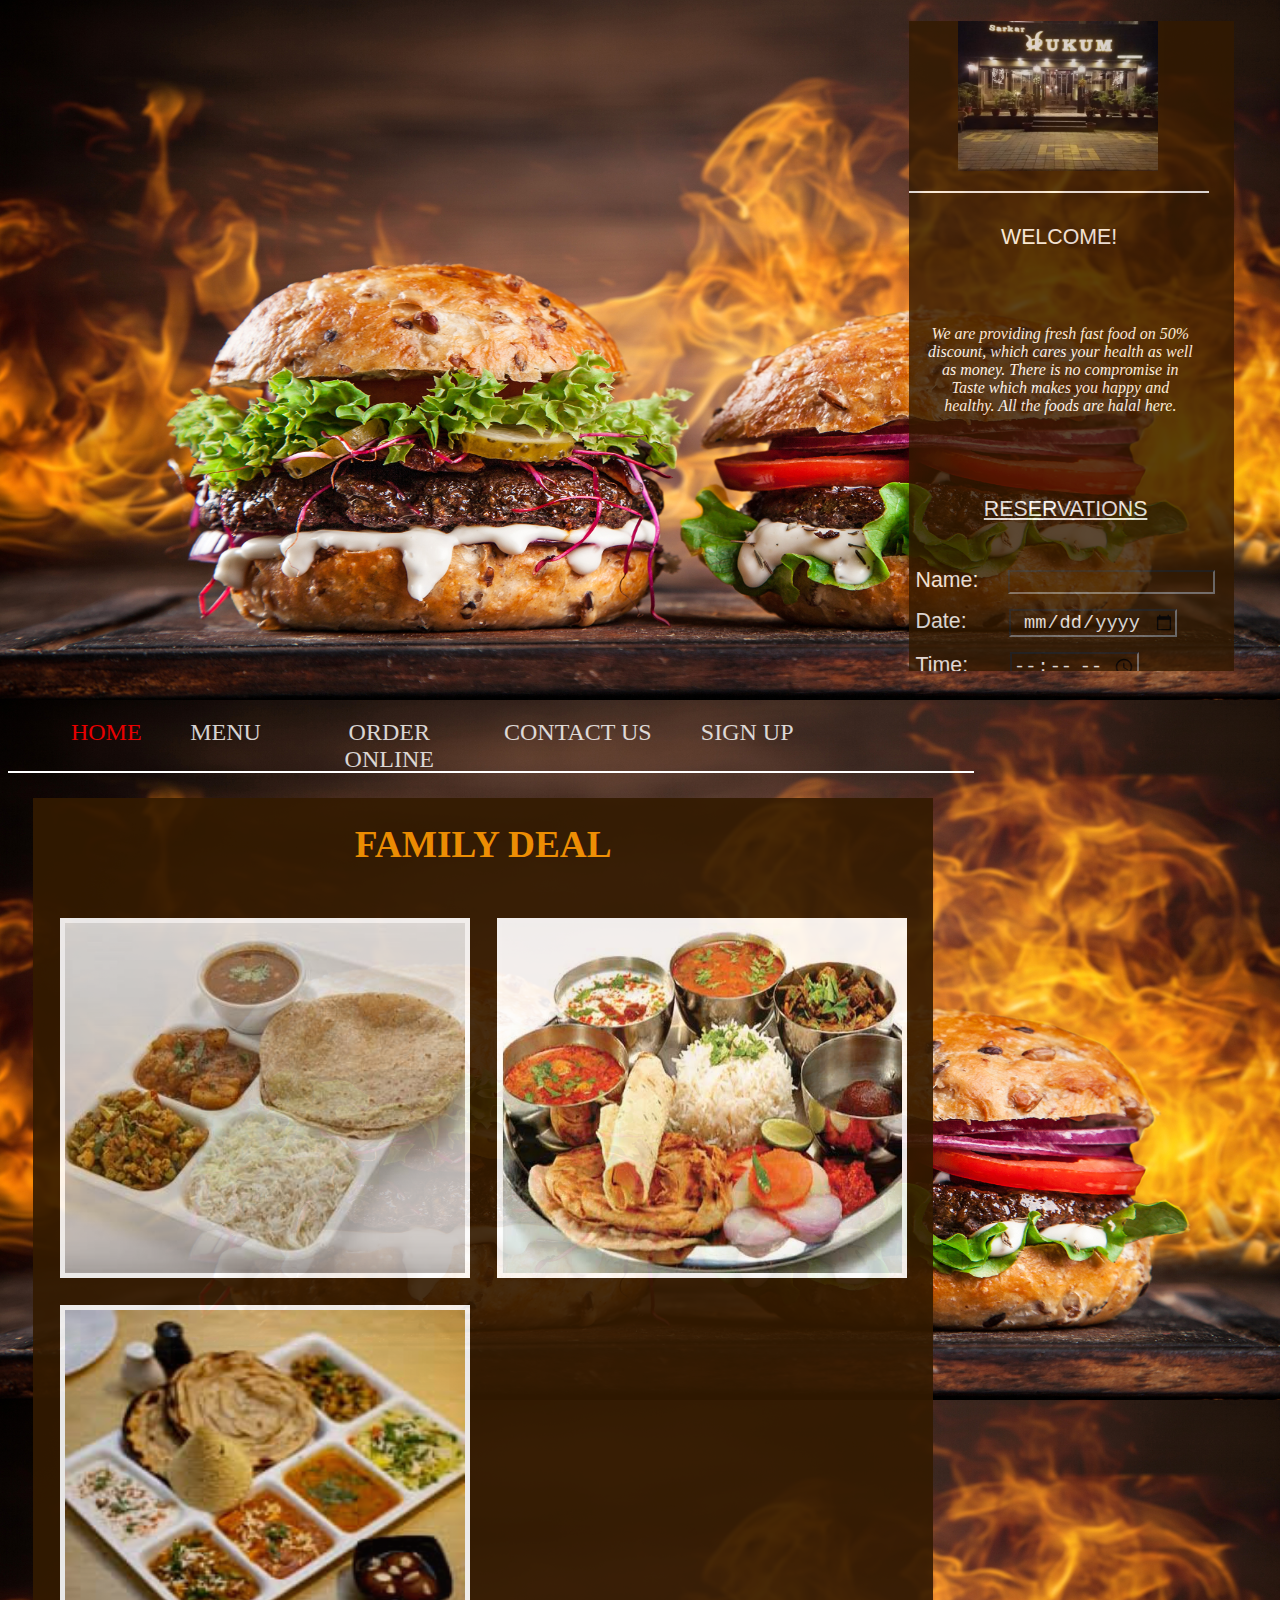
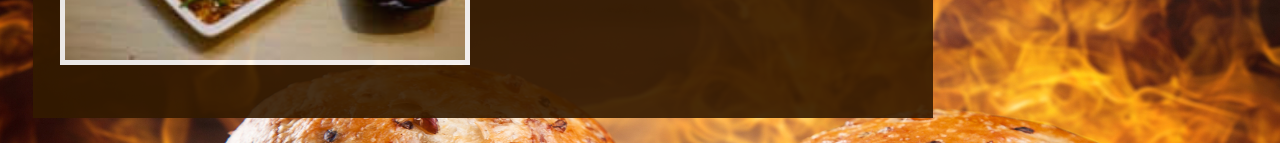
<file: Food website/index.html>
<!DOCTYPE html>
<html lang="en">
<head>
    <meta charset="UTF-8">
    <meta name="viewport" content="width=device-width, initial-scale=1.0">
    <title> SARKA HUKUM</title>
    <link rel="stylesheet" href="style.css">
    <link rel="short icon" type="image/png" href="LOGO.png">
</head>
<body>

	<!-- <div class="backgroundDiv"> -->
		<!-- <img src="Background.jpg" alt="background image"> -->
		<div id="form">
			<div><img id="logo" src="logo.jpg" alt="Logo"></div>
			<div id="welcome"><label>WELCOME!</label></div>
			<div id="about"><label>We are providing fresh fast food on 50% discount, which cares your health as well as money. There is no compromise in Taste which makes you happy and healthy. All the foods are halal here.</label></div>
			<div id="reserve">
				<label><u><p style="text-align: center;">RESERVATIONS</p></u><br></label>
				Name: <input id="name" type="text" name="name">
				Date: <input type="date" name="Date">
				Time: <input type="Time" name="Time"><br>
				Event: <select name="Event">
					<option value="Aqiqa">Aqiqa</option>
					<option value="Birthday" selected="selected">Birthday</option>
					<option value="Reception">Reception</option>
					<option value="Wedding">Wedding</option>
					<option value="Other">Other</option>
				</select></br>
				Members:<input id="members" type="text" name="Members">
				Advance:<select id="Advance" name="Advance">
					<option>10$</option>
					<option>100$</option>
					<option>1000$</option>
					<option>10000$</option>
					<option>100000$</option>
				</select>
				</br>
				<div class="submit">
					<button id="s_btn" type="button">SUBMIT</button>
				</div>
			</div>
		</div>

		<div id="bar">
			<div id="home" style="color: red; font-family: calibri; font-size: 18pt; text-align: center;"><label>HOME</label></div>
			<div id="menu"><a href="menu.html"><label>MENU</label></a></div>
			<div id="order"><a href="order_online.html"><label>ORDER ONLINE</label></a></div>
			<div id="contact"><a href="contact_us.html"><label>CONTACT US</label></a></div>
			<div id="sign"><a href="sign_up.html"><label>SIGN UP</label></a></div>
            
		</div>

		<div id="deals">
			<h1 style="color: #ff9800; font-family: calibri; text-align: center; font-size: 28pt; text-transform: uppercase;">Family deal</h1>
			<div id="f_deal">
				<img id="f_pic" src="exclusive.jpeg">
				<div id="over">
					<p id="of">Exclusive Thali 130$<br>Seasonal veg<br>Dal fyr<br>Plai rice<br>Tandoori roti-4<br>Salad,Papad, Pickle</p>
				</div>
			</div>

			<div id="s_deal">
				<img id="s_pic" src="delux.jpeg">
				<div id="over2">
					<p id="of">Delux Thali 190$<br>Paneer sabji<br>Seasonal veg<br>Dal fry<br>Jeera rice<br>Tandoori roti-4<br>Salad,papad<br>Pickle,Raita,Sweet</p>
				</div>
			</div>

			<div id="h_deal">
				<img id="h_pic" src="hukum special.jpeg">
				<div id="over3">
					<p id="of">Hukum's Special Thali<br>Paneer sabji<br>seasonal Veg<br>Dal fry,Jeerarice<br>Roti-Laccha paratha-1<br>Butter nan-1<br>Pyaz-miech ki roti-1<br>Tandoori roti butter-1, Papad<br>Salad,Picle,Raita,Sweet<br</p>

		</div>
	<!-- </div> -->

    
</body>
</html>
</file>
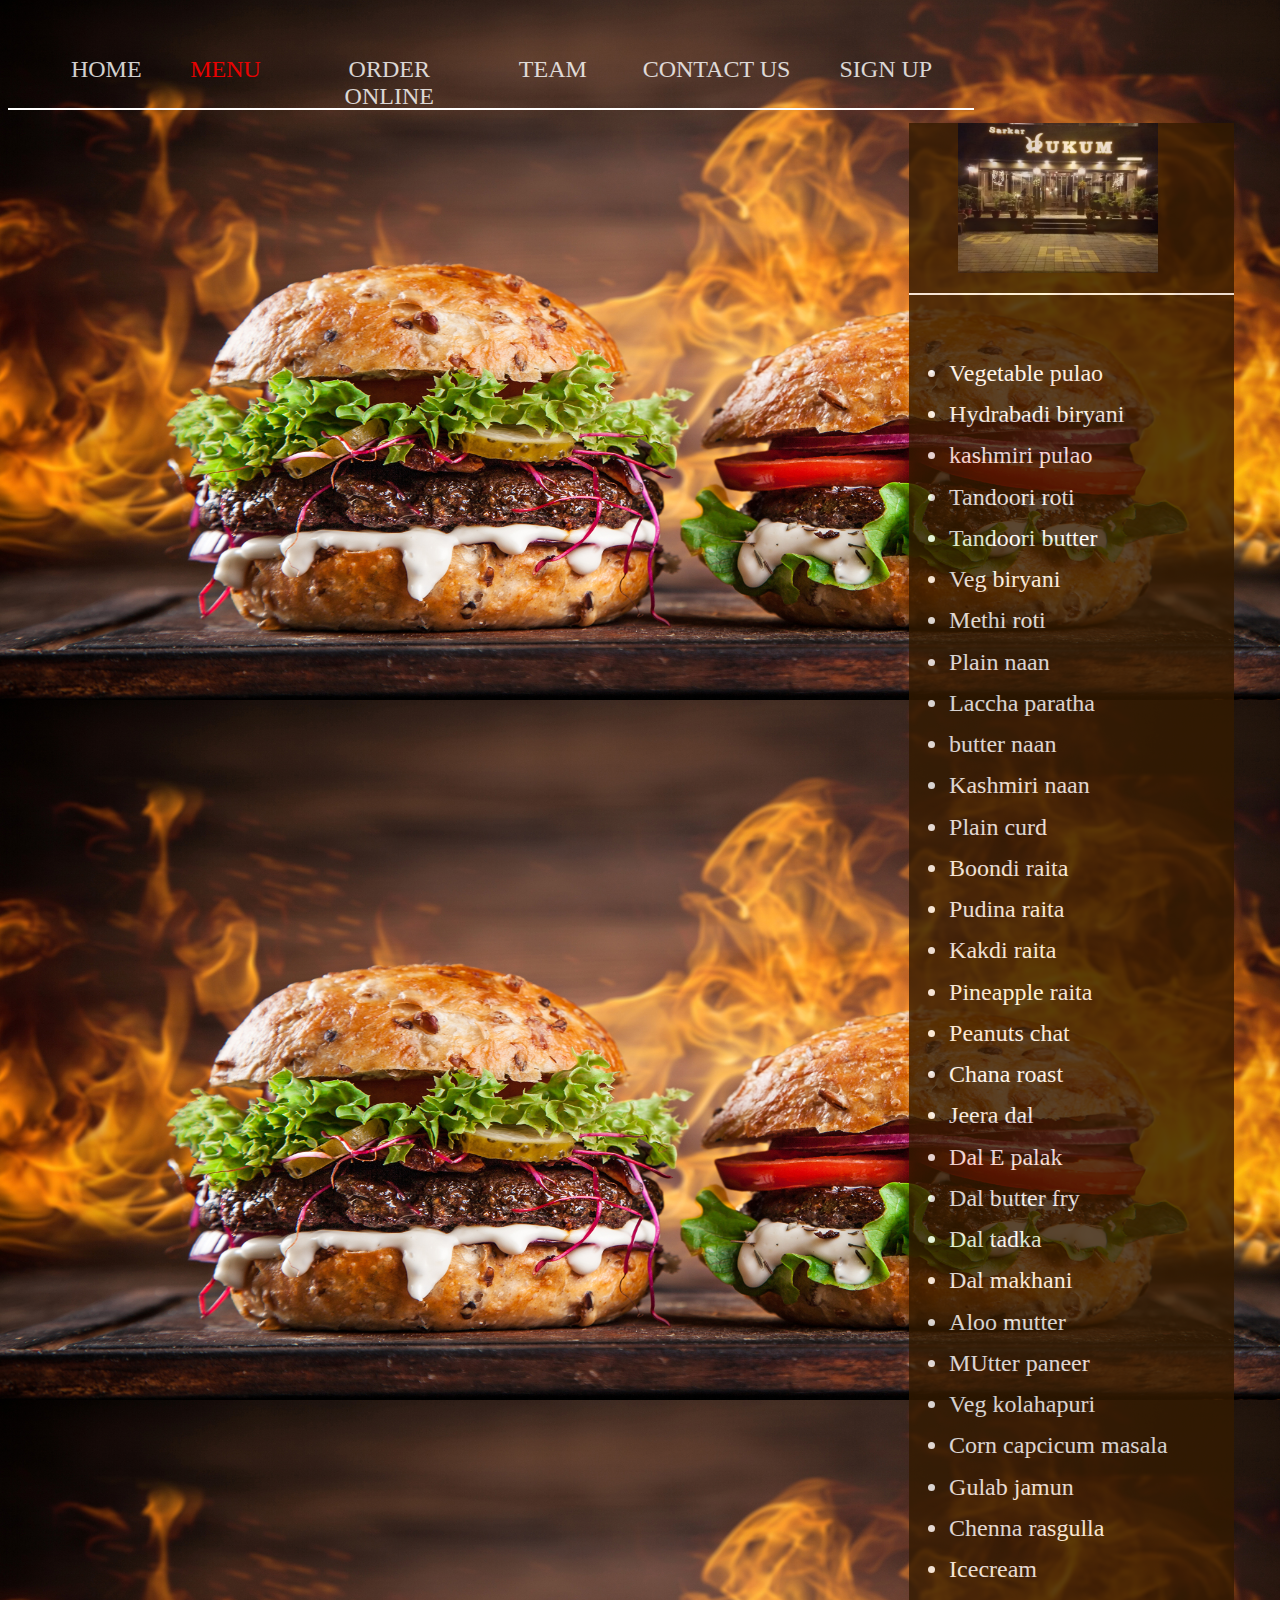
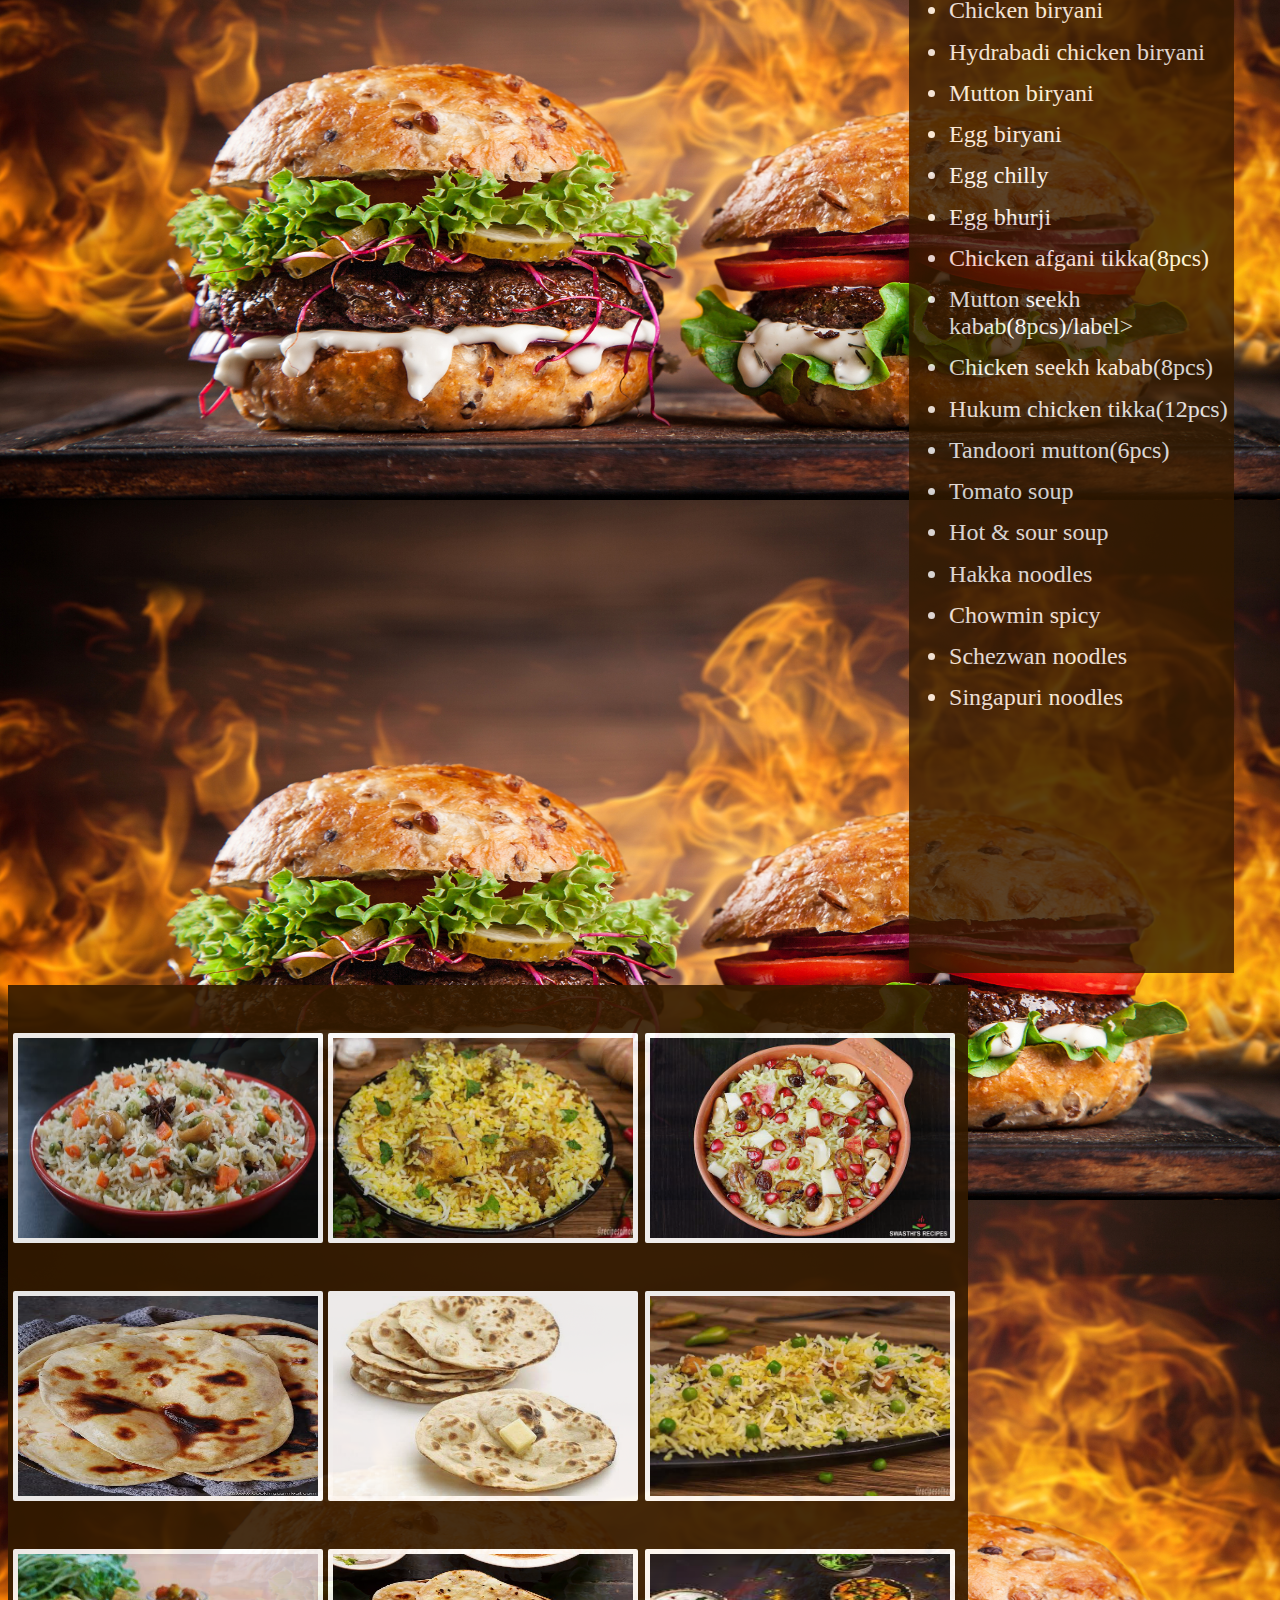
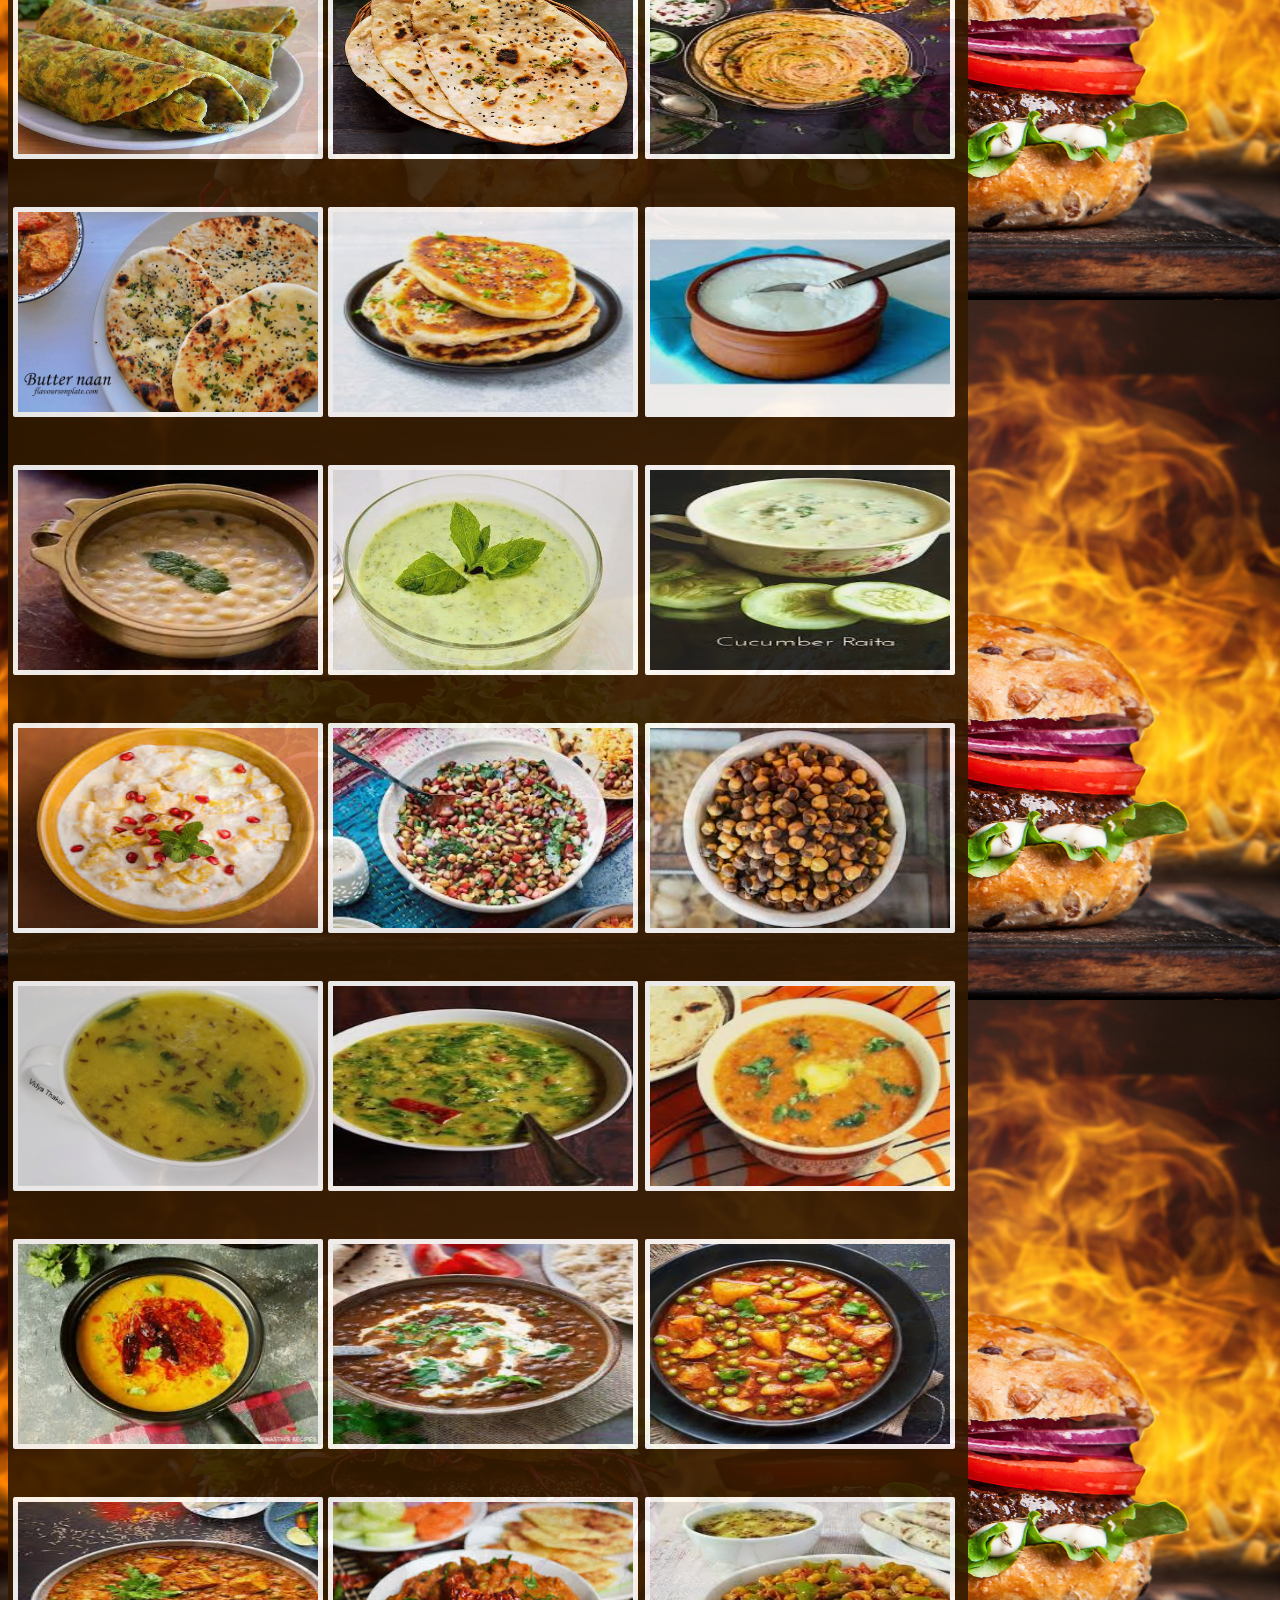
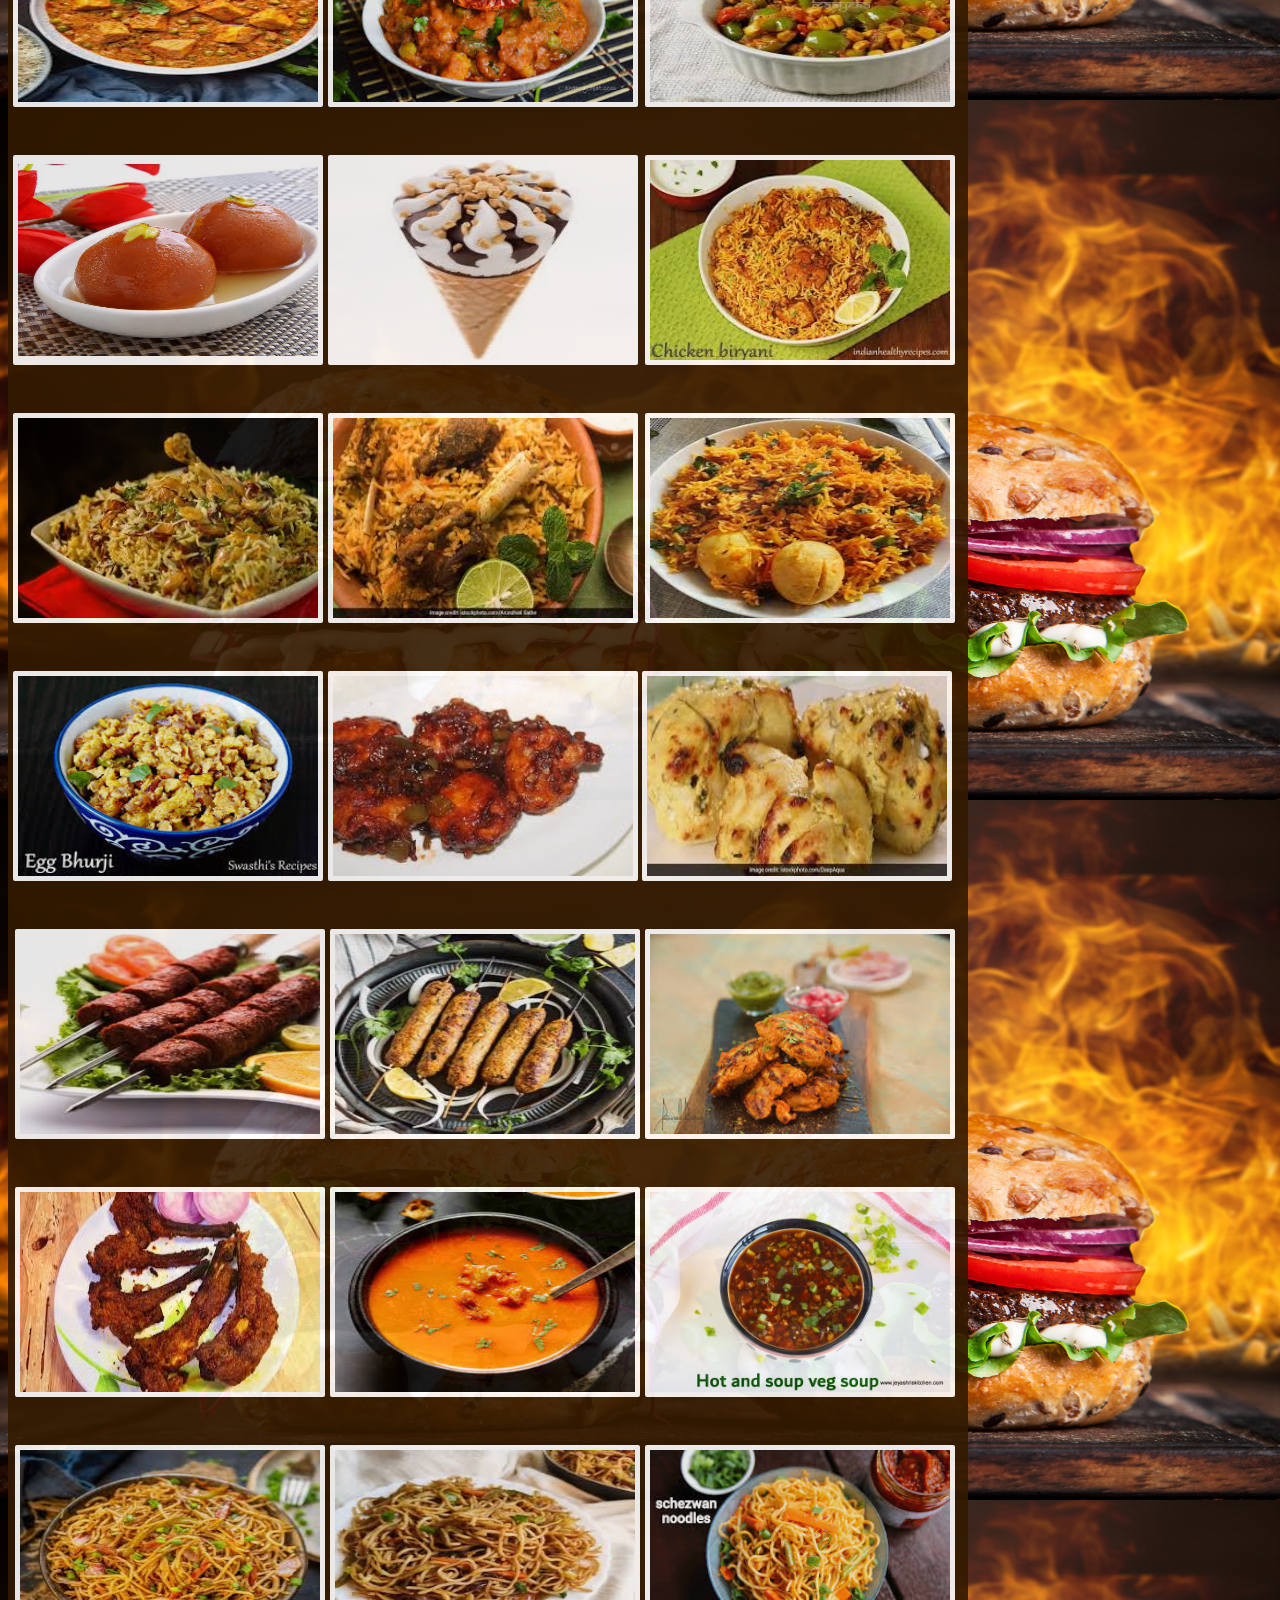
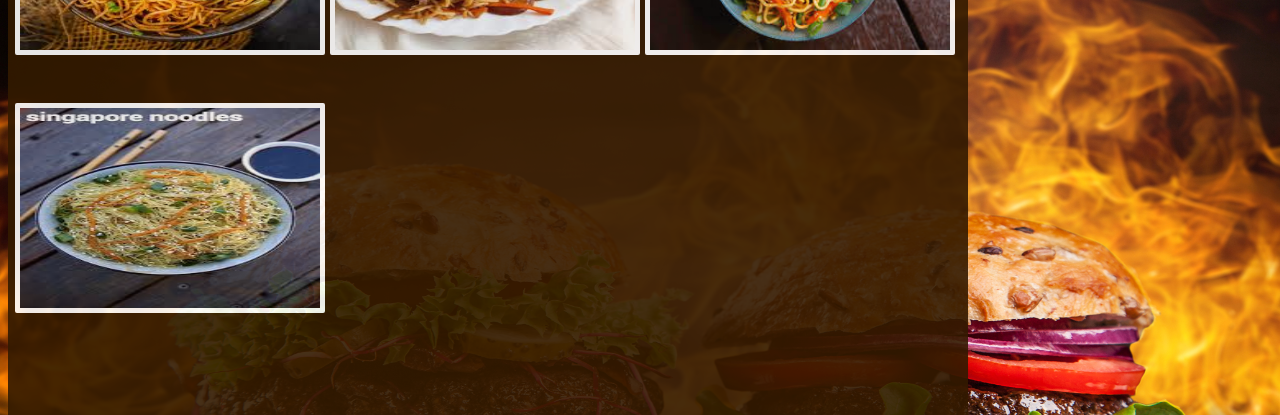
<file: Food website/menu.html>
<!DOCTYPE html>
<html lang="en">
<head>
    <meta charset="UTF-8">
    <meta name="viewport" content="width=device-width, initial-scale=1.0">
    <title>SARKAR HUKUM </title>
    <link rel="stylesheet" href="style.css">
    <link rel="short icon" type="image/png" href="LOGO.png">
</head>
<body>

    <div id="bar">
		<div id="home"><a href="index.html"><label>HOME</label></a></div>
		<div id="menu" style="color: red; font-family: calibri; font-size: 18pt; text-align: center;"><label>MENU</label></div>
		<div id="order"><a href="order_online.html"><label>ORDER ONLINE</label></a></div>
		<div id="team"><a href="team.html"><label>TEAM</label></a></div>
		<div id="contact"><a href="contact_us.html"><label>CONTACT US</label></a></div>
		<div id="sign"><a href="sign_up.html"><label>SIGN UP</label></a></div>
	</div>

	<div id="menu_list">
		<img id="logo" src="logo.jpg">
	
		<div id="list">
			<ul>
				<li><label>Vegetable pulao</label></li>
				<li><label>Hydrabadi biryani</label></li> 
				<li><label>kashmiri pulao</label></li>
				<li><label>Tandoori roti</label></li>
				<li><label>Tandoori butter</label></li>
				<li><label>Veg biryani</label></li>
				<li><label>Methi roti</label></li>
				<li><label>Plain naan</label></li>
				<li><label>Laccha paratha</label></li>
				<li><label>butter naan</label></li>
				<li><label>Kashmiri naan</label></li>
				<li><label>Plain curd</label></li>
				<li><label>Boondi raita</label></li>
				<li><label>Pudina raita</label></li>
				<li><label>Kakdi raita</label></li>
				<li><label>Pineapple raita</label></li>
				<li><label>Peanuts chat</label></li>
				<li><label>Chana roast</label></li>
				<li><label>Jeera dal</label></li>
				<li><label>Dal E palak</label></li>
				<li><label>Dal butter fry</label></li>
				<li><label>Dal tadka</label></li>
				<li><label>Dal makhani</label></li>
				<li><label>Aloo mutter</label></li>
				<li><label>MUtter paneer</label></li>
				<li><label>Veg kolahapuri</label></li>
				<li><label>Corn capcicum masala</label></li>
				<li><label>Gulab jamun</label></li>
				<li><label>Chenna rasgulla</label></li>
				<li><label>Icecream</label></li>
				<li><label>Chicken biryani</label></li>
				<li><label>Hydrabadi chicken biryani</label></li>
				<li><label>Mutton biryani</label></li>
				<li><label>Egg biryani</label></li>
				<li><label>Egg chilly</label></li>
				<li><label>Egg bhurji</label></li>
				<li><label>Chicken afgani tikka(8pcs)</label></li>
				<li><label>Mutton seekh kabab(8pcs)/label></li>
				<li><label>Chicken seekh kabab(8pcs)</label></li>
				<li><label>Hukum chicken tikka(12pcs)</label></li>
				<li><label>Tandoori mutton(6pcs)</label></li>
				<li><label>Tomato soup</label></li>
			    <li><label>Hot & sour soup</label></li>
				<li><label>Hakka noodles</label></li>
				<li><label>Chowmin spicy</label></li>
				<li><label>Schezwan noodles</label></li>
				<li><label>Singapuri noodles</label></li>
			</ul>	
		</div>
	</div>
	
	<div id="menu_img">

		

		<div class="chicken" style="margin-left: 0.5%;">
			<img src="veg pulao.jpeg" alt="veg pulao" title="veg pulao">
			<div class="chicken-s">
				<h2>Veg pulao<br><center>Price:2$</center></h2>
			</div>
		</div>

		<div class="fish" style="margin-left: 0.5%;">
			<img src="hydrabadi biryani.jpeg" alt="Hydrabadi biryani" title="Hydrabadi biryani">
			<div class="fish-s">
				<h2>Hydrabadi biryani<br><center>Price:1.75$</center></h2>
			</div>
		</div>

		<div class="czb" style="margin-left: 0.75%;">
			<img src="kashmiri pulao.jpeg" alt="Kashmiri pulao" title="Kashmiri pulao">
			<div class="czb-s">
				<h2>Kshmiri pulao<br><center>Price:2.5$</center></h2>
			</div>
		</div>

		<div class="fzb" style="margin-left: 0.5%;">
			<img src="tandoori.jpeg" alt="Tandoori roti" title="Tandoori roti">
			<div class="fzb-s">
				<h2>Tandoori roti<br><center>roti</center><br><center>Price:2$</center></h2>
			</div>
		</div>

		<div class="broast" style="margin-left: 0.5%;">
			<img src="tandoori butter.jpeg" alt="Tandoori butter" title="Tandoori butter">
			<div class="broast-s">
				<h2>Tandoori butter<br><center>Price:2.5$</center></h2>
			</div>
		</div>

		<div class="beef" style="margin-left: 0.75%;">
			<img src="veg biryani.jpeg" alt="Veg biryani" title="Veg biryani">
			<div class="beef-s">
				<h2>Veg biryani<br><center>Price:189$</center></h2>
			</div>
		</div>

		<div class="chicken" style="margin-left: 0.5%;">
			<img src="methi roti.jpeg" alt="Methi roti" title="Meti roti">
			<div class="chicken-s">
				<h2>Methi roti<br><center>Price:2$</center></h2>
			</div>
		</div>

		<div class="fish" style="margin-left: 0.5%;">
			<img src="plain naan.jpeg" alt="Plain naan" title="Plain naan">
			<div class="fish-s">
				<h2>Plain naan<br><center>Price:1.75$</center></h2>
			</div>
		</div>

		<div class="czb" style="margin-left: 0.75%;">
			<img src="laccha.jpeg" alt="Laccha paratha" title="Laccha paratha">
			<div class="czb-s">
				<h2>Laccha paratha<br><center>Price:2.5$</center></h2>
			</div>
		</div>

		<div class="fzb" style="margin-left: 0.5%;">
			<img src="butter naan.jpeg" alt="Butter naan" title="Butter naan">
			<div class="fzb-s">
				<h2>Butter naan<br><center>Price:2$</center></h2>
			</div>
		</div>

		<div class="broast" style="margin-left: 0.5%;">
			<img src="kashmiri naan.jpeg" alt="Kashmiri naan" title="Kashmiri naan">
			<div class="broast-s">
				<h2>Kashmiri naan<br><center>Price:2.5$</center></h2>
			</div>
		</div>

		<div class="beef" style="margin-left: 0.75%;">
			<img src="curd.jpeg" alt="Plain curd" title="Plain curd">
			<div class="beef-s">
				<h2>Plain curd<br><center>Price:1.5$</center></h2>
			</div>
		</div>

		<div class="chicken" style="margin-left: 0.5%;">
			<img src="boondi.jpeg" alt="Boondi raita" title="Boondi raita">
			<div class="chicken-s">
				<h2>Boondi raita<br><center>Price:2$</center></h2>
			</div>
		</div>

		<div class="fish" style="margin-left: 0.5%;">
			<img src="pudina.jpeg" alt="Pudina raita" title="Pudina raita">
			<div class="fish-s">
				<h2>Pudinsa raita<br><center>Price:1.75$</center></h2>
			</div>
		</div>

		<div class="czb" style="margin-left: 0.75%;">
			<img src="kakdi.jpeg" alt="Kakdi raita" title="Kakdi raita">
			<div class="czb-s">
				<h2>Kakdi raita<br><center>Price:2.5$</center></h2>
			</div>
		</div>

		<div class="fzb" style="margin-left: 0.5%;">
			<img src="pineapple.jpeg" alt="Pineapple raita" title="Pineapple raita">
			<div class="fzb-s">
				<h2>Pineapple raita<br><center>Price:2$</center></h2>
			</div>
		</div>

		<div class="broast" style="margin-left: 0.5%;">
			<img src="peanuts.jpeg" alt="Peanut chat" title="peanut chat">
			<div class="broast-s">
				<h2>Peanut chat<br><center>Price:2.5$</center></h2>
			</div>
		</div>

		<div class="beef" style="margin-left: 0.75%;">
			<img src="chana roast.jpeg" alt="Chana roast" title="Chana roast">
			<div class="beef-s">
				<h2>Chana roast<br><center>Price:1.5$</center></h2>
			</div>
		</div>

		<div class="chicken" style="margin-left: 0.5%;">
			<img src="jeera dal.jpeg" alt="Jeera dal" title="Jeera dal">
			<div class="chicken-s">
				<h2>Jeera dal<br><center>Price:2$</center></h2>
			</div>
		</div>

		<div class="fish" style="margin-left: 0.5%;">
			<img src="dal e palak.jpeg" alt="Dal Epalak" title="Dal E palak">
			<div class="fish-s">
				<h2>Dal E palak<br><center>Price:1.75$</center></h2>
			</div>
		</div>

		<div class="czb" style="margin-left: 0.75%;">
			<img src="dal butter fry.jpeg" alt="Dal butter fry" title="Dal butter fry">
			<div class="czb-s">
				<h2>Dal butter<br><center>fry</center><br><center>Price:2.5$</center></h2>
			</div>
		</div>

		<div class="fzb" style="margin-left: 0.5%;">
			<img src="dal tadka.jpeg" alt="Dal tadka" title="Dal tadka">
			<div class="fzb-s">
				<h2>Dal tadka<br><center>Price:2$</center></h2>
			</div>
		</div>

		<div class="broast" style="margin-left: 0.5%;">
			<img src="dal makhani.jpeg" alt="Dal makhani" title="Dal makhani">
			<div class="broast-s">
				<h2>Dal makhani<br><center>Price:2.5$</center></h2>
			</div>
		</div>

		<div class="beef" style="margin-left: 0.75%;">
			<img src="aloo mutter.jpeg" alt="Aloo mutter" title="Aloo mutter">
			<div class="beef-s">
				<h2>Aloo mutter<br><center>Price:179$</center></h2>
			</div>
		</div>

		<div class="chicken" style="margin-left: 0.5%;">
			<img src="mutter paneer.jpeg" alt="Mutter paneer" title="Mutter paneer">
			<div class="chicken-s">
				<h2>Aloo mutter<br><center>Price:209$</center></h2>
			</div>
		</div>

		<div class="fish" style="margin-left: 0.5%;">
			<img src="veg kolhapuri.jpeg" alt="Veg kolhapuri" title="Veg kolhapuri"> 
			<div class="fish-s">
				<h2>Veg kolhapuri<br><center>Price:209$</center></h2>
			</div>
		</div>

		<div class="czb" style="margin-left: 0.75%;">
			<img src="capcicum corn.jpeg" alt="Corn capcicum masala" title="Corn capcicum masala">
			<div class="czb-s">
				<h2>Corn capcicum<br><center>masala</center><br><center>Price:2.5$</center></h2>
			</div>
		</div>

		<div class="fzb" style="margin-left: 0.5%;">
			<img src="gulab jamun.jpeg" alt="Gulab jamun" title="Gulab jamun">
			<div class="fzb-s">
				<h2>Gulab jamun<br><center>Price:2$</center></h2>
			</div>
		</div>

		<div class="broast" style="margin-left: 0.5%;">
			<img src="icecream.jpeg" alt="Icecream" title="Icecream">
			<div class="broast-s">
				<h2>Gulab jamun<br><center>Price:2.5$</center></h2>
			</div>
		</div>

		<div class="beef" style="margin-left: 0.75%;">
			<img src="chicken biryani.jpeg" alt="Chicken biryani" title="Chicken biryani">
			<div class="beef-s">
				<h2>Chicken biryani<br><center>Price:1.5$</center></h2>
			</div>
		</div>

		<div class="chicken" style="margin-left: 0.5%;">
			<img src="hydrabadi chicken biryani.jpeg" alt="Hydrabadi chicken biryani" title="Hydrabadi chicken biryani">
			<div class="chicken-s">
				<h2>Hydrabadi chicken biryani<br><center>Price:2$</center></h2>
			</div>
		</div>

		<div class="fish" style="margin-left: 0.5%;">
			<img src="mutton biryani.jpeg" alt="Mutton biryani" title="Mutton biryani">
			<div class="fish-s">
				<h2>Mutton biryani<br><center>Price:1.75$</center></h2>
			</div>
		</div>

		<div class="czb" style="margin-left: 0.75%;">
			<img src="egg biryani.jpeg" alt="Egg biryani" title="Egg biryani">
			<div class="czb-s">
				<h2>Egg biryani<br><center>Price:2.5$</center></h2>
			</div>
		</div>

		<div class="broast" style="margin-left: 0.5%;">
			<img src="egg bhurji.jpeg" alt="Egg bhurji" title="Egg bhurji">
			<div class="broast-s">
				<h2>Egg bhurji<br><center>Price:2.5$</center></h2>
			</div>
		</div>

		<div class="chicken" style="margin-left: 0.5%;">
			<img src="egg chilly.jpeg" alt="Egg chilly" title="Egg chilly">
			<div class="chicken-s">
				<h2>Egg chilly<br><center>Price:2$</center></h2>
			</div>
		</div>

		<div class="fish" style="margin-left: 0.5%;">
			<img src="chicken afgani tikka.jpeg" alt="Chicken afgani tikka" title="Chicken afgani tikka">
			<div class="fish-s">
				<h2>Chicken afgani tikka<br><center>Price:1.75$</center></h2>
			</div>
		</div>

		<div class="czb" style="margin-left: 0.75%;">
			<img src="mutton seekh kabab.jpeg" alt="Mutton seekh kabab" title="Mutton seekh kabab">
			<div class="czb-s">
				<h2>Mutton seekh<br><center>kabab</center><br><center>Price:2.5$</center></h2>
			</div>
		</div>

		<div class="fzb" style="margin-left: 0.5%;">
			<img src="chicken seekh kabab.jpeg" alt="Chicken seekh kabab" title="Chicken seekh kabab">
			<div class="fzb-s">
				<h2>Chicken seekh<br><center>kabab</center><br><center>Price:2$</center></h2>
			</div>
		</div>

		<div class="broast" style="margin-left: 0.5%;">
			<img src="hukum chicken tikka.jpeg" alt="Hukum chicken tikka" title="Hukum chicken tikka">
			<div class="broast-s">
				<h2>Hukum chicken<br><center>tikka</center><br><center>Price:2.5$</center></h2>
			</div>
		</div>

		<div class="beef" style="margin-left: 0.75%;">
			<img src="tandoori mutton.jpeg" alt="Tandoori mutton" title="Tandoori mutton">
			<div class="beef-s">
				<h2>Tandoori mutton<br><center>Price:1.5$</center></h2>
			</div>
		</div>

		<div class="chicken" style="margin-left: 0.5%;">
			<img src="tomato soup.jpeg" alt="Tomato soup" title="Tomato soup">
			<div class="chicken-s">
				<h2>Tomato soup<br><center>Price:2$</center></h2>
			</div>
		</div>

		<div class="fish" style="margin-left: 0.5%;">
			<img src="hot sour soup.jpeg" alt="Hot & sour soup" title="Hot & sour soup">
			<div class="fish-s">
				<h2>Hot & sour soup<br><center>Price:1.75$</center></h2>
			</div>
		</div>

		<div class="czb" style="margin-left: 0.75%;">
			<img src="hakka noodles.jpeg" alt="Hakka noodles" title="Hakka noodles">
			<div class="czb-s">
				<h2>Hakka noodles<br><center>Price:2.5$</center></h2>
			</div>
		</div>

		<div class="fzb" style="margin-left: 0.5%;">
			<img src="chowmin spicy.jpeg" alt="Chowmin spicy" title="Chowmin spicy">
			<div class="fzb-s">
				<h2>Cowmin spicy<br><center>Price:2$</center></h2>
			</div>
		</div>

		<div class="broast" style="margin-left: 0.5%;">
			<img src="schezwan noodles.jpeg" alt="Schezwan" title="Schezwan noodles">
			<div class="broast-s">
				<h2>Schezwan noodles<br><center>Price:2.5$</center></h2>
			</div>
		</div>

		<div class="beef" style="margin-left: 0.75%;">
			<img src="singapuri noodles.jpeg" alt="Singapuri" title="Singapuri noodles">
			<div class="beef-s">
				<h2>singapuri noodles<br><center>Price:1.5$</center></h2>
			</div>
		</div>


	</div>

    
</body>
</html>
</file>
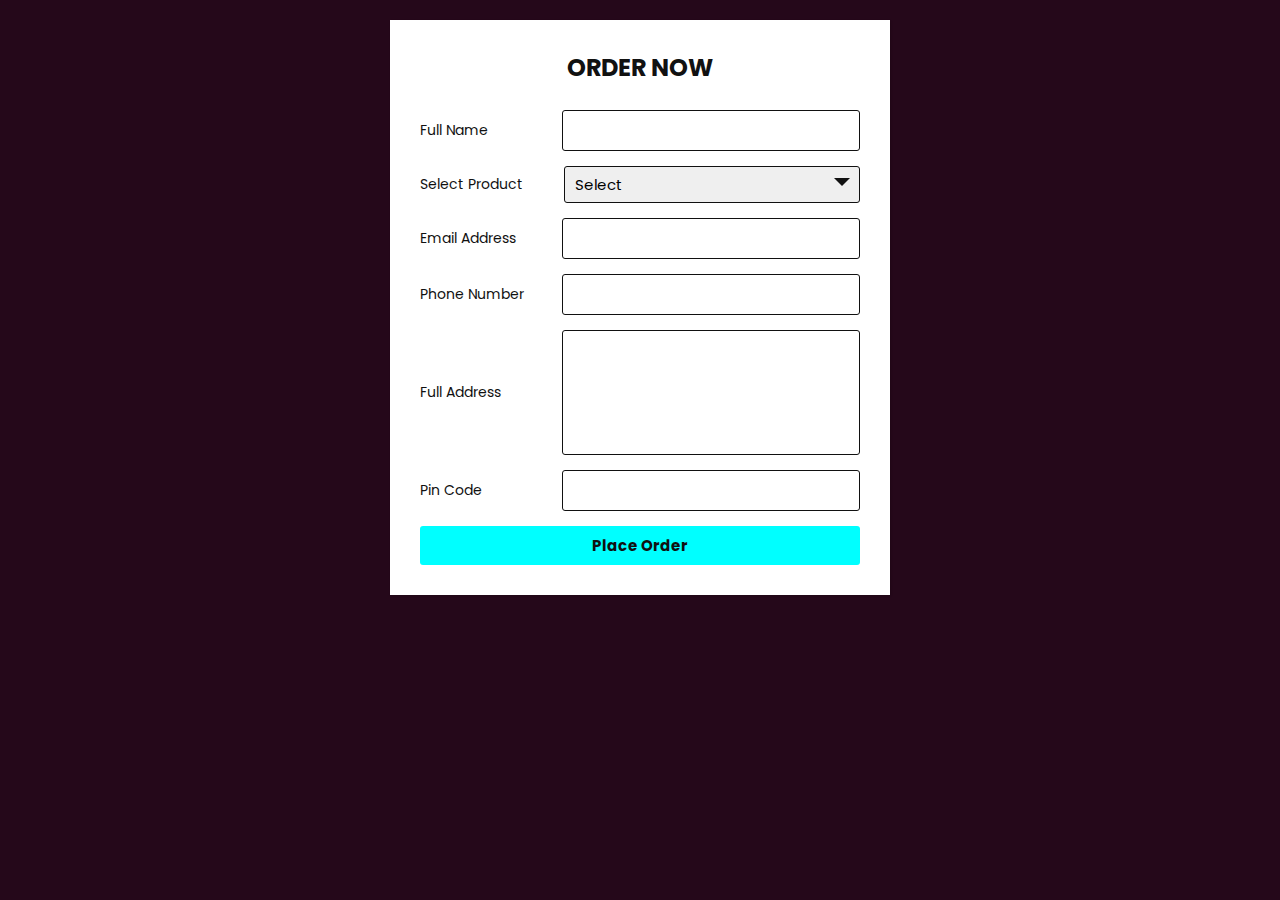
<file: Food website/order_online.html>
<!DOCTYPE html>

<html lang="en">

<head>
  <title>HUKUM SARKA</title>
  <link rel="icon" href="cow_PNG50589.png" type="image/X-icon">
  <link rel="stylesheet" href="order.css">
</head>

<body>

  <div class="wrapper">
    <div class="title">
      Order now
    </div>
    <form action="order.php" method="POST">
      <div class="form">
        <div class="inputfield">
          <label>Full Name</label>
          <input type="text" class="input" name="fname" id="fname" pattern="[a-zA-Z]+\s+[a-zA-Z]+\s+[a-zA-Z]+" required
            title="Hello">
        </div>
        <div class="inputfield">
          <label>Select Product</label>
          <div class="custom_select">
            <select name="selectp" id="selectp" required>
              <option value="">Select</option>
              <option value="veg biryani">veg biryani</option>
              <option value="Hyderabadi biryani">Hyderabadi biryani</option>
              <option value="Vegetable pulao">Vegetable pulao</option>
              <option value="kashmiri pulao">kashmiri pulao</option>
              <option value="Tandoori roti">Tandoori roti</option>
              <option value="Tandoori butter">Tandoori butter</option>
              <option value="Methi roti">Methi roti</option>
              <option value="Plain naan">Plain naan</option>
              <option value="Laccha paratha">Laccha paratha</option>
              <option value="Butter naan">Butter naan</option>
              <option value="Kashmiri naan">Kashmiri naan</option>
              <option value="Plain curd">Plain curd</option>
              <option value="Boondi raita">Boondi raita</option>
              <option value="Pudina raita">Pudina raita</option>
              <option value="Kakdi raita">Kakdi raita</option>
              <option value="Pineapple raita">Pineapple raita</option>
              <option value="Peanut chat">Peanut chat</option>
              <option value="Chana roast">Chana roast</option>
              <option value="Jeera dal">Jeera dal</option>
              <option value="Dal E' palak">Dal E' palak</option>
              <option value="Dal butter fry">Dal butter fry</option>
              <option value="Dal tadka">Dal tadka</option>
              <option value="Dal makhani">Dal makhani</option>
              <option value="Aloo mutter">Aloo mutter</option>
              <option value="Mutter paneer">Mutter paneer</option>
              <option value="Veg kolhapuri">Veg kolhapuri</option>
              <option value="Corn capcicum masala">Corn capcicum masala</option>
              <option value=""></option>
              <option value=""></option>
              
            </select>
          </div>
        </div>

        

        <div class="inputfield">
          <label>Email Address</label>
          <input type="email" class="input" name="email" id="email"
            pattern="[a-zA-Z0-9._%+-]+@[a-z0-9.-]+\.[a-zA-Z]{2,4}" required
            oninvalid="this.setCustomValidity('Please Enter valid email')">
        </div>
        <div class="inputfield">
          <label>Phone Number</label>
          <input type="text" class="input" name="phno" id="phno" pattern="[6-9]{1}[0-9]{9}" required>
        </div>
        <div class="inputfield">
          <label>Full Address</label>
          <textarea class="textarea" name="address" id="address" pattern="[a-zA-Z0-9]+(\s([a-zA-Z0-9]+\s)+)[a-zA-Z0-9]+"
            required></textarea>
        </div>
        <div class="inputfield">
          <label>Pin Code</label>
          <input type="text" class="input" name="pin" id="pin" pattern="[0-9]{6}" required>
        </div>

        <button type="submit" name="submit"><b>Place Order</b></button>

      </div>
    </form>
  </div>
  
</body>

</html>
</file>
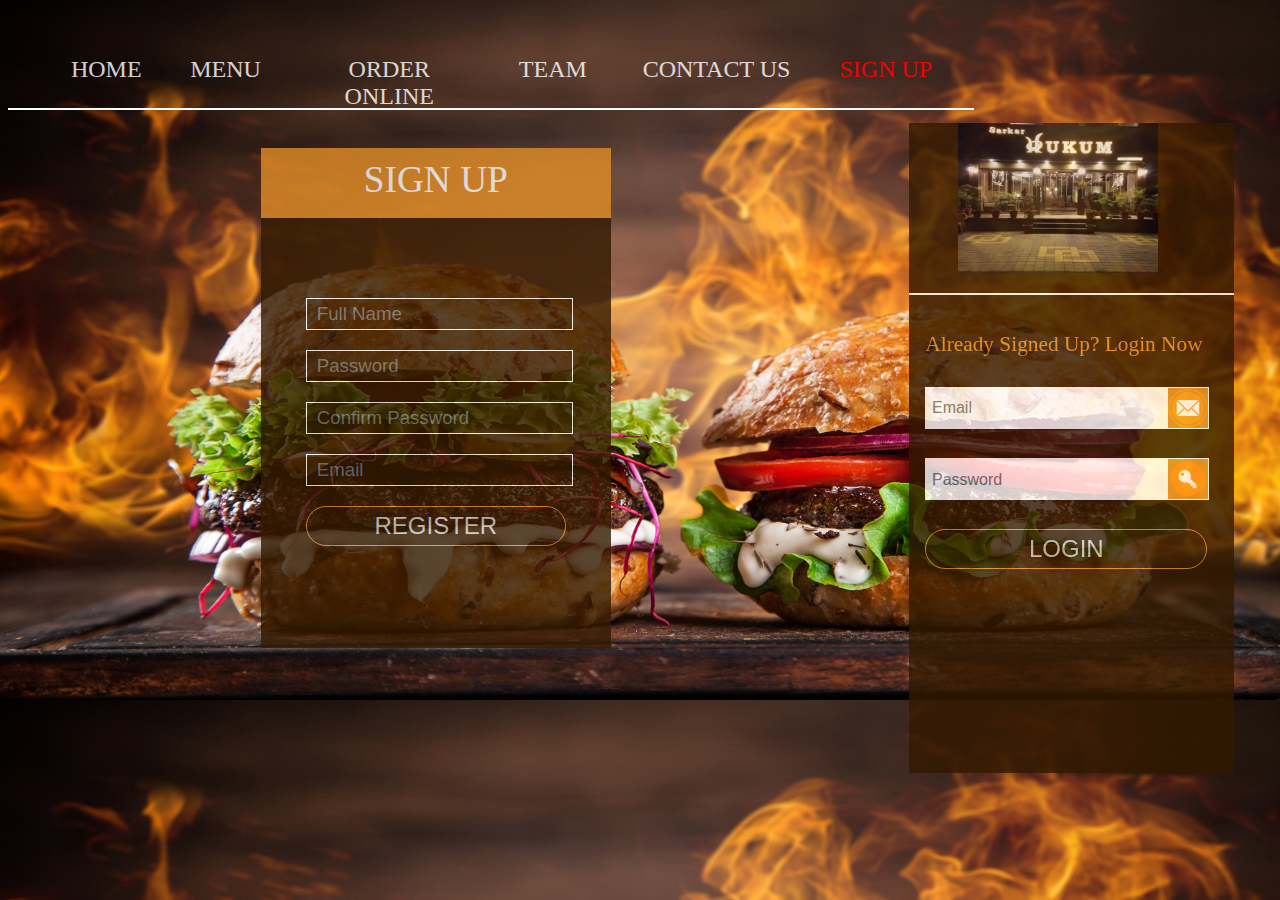
<file: Food website/sign_up.html>
<!DOCTYPE html>
<html lang="en">
<head>
    <meta charset="UTF-8">
    <meta name="viewport" content="width=device-width, initial-scale=1.0">
    <title>HUKUM SARKAR</title>
    <link rel="stylesheet" href="style.css">
    <link rel="short icon" type="image/png" href="LOGO.png">
</head>
<body>

    <div id="bar">
		<div id="home"><a href="index.html"><label>HOME</label></a></div>
		<div id="menu"><a href="menu.html"><label>MENU</label></a></div>
		<div id="order"><a href="order_online.html"><label>ORDER ONLINE</label></a></div>
		<div id="team"><a href="team.html"><label>TEAM</label></a></div>
		<div id="contact"><a href="contact_us.html"><label>CONTACT US</label></a></div>
		<div id="sign" style="color: red; font-family: calibri; font-size: 18pt; text-align: center;"><label>SIGN UP</label></div>
	</div>

	<div id="login">
		<img id="logo" src="logo.jpg">
		<div id="login_form">
			<p>Already Signed Up? Login Now</p>
			<div class="email">
				<input id="em" type="email" name="email" placeholder="Email" maxlength="80">
				<div id="em-d">
					<img id="em-png" src="Email.png">
				</div>
			</div>
			<div class="password">
				<input id="pswd" type="password" name="password" placeholder="Password" minlength="7" maxlength="20">
				<div id="pswd-d">
					<img id="pswd-png" src="Password.png">
				</div>
			</div>
			<div class="button_class">
				<button id="lbtn" type="button">LOGIN</button>
			</div>
		</div>
	</div>


	<div class="signup">
		<div class="s_head">SIGN UP</div>
		<input id="s_name" type="name" name="name" placeholder="Full Name">
		<input id="s_pswd" type="password" name="password" placeholder="Password" maxlength="20" minlength="8">
		<input id="s_confirm" type="password" name="confirm password" placeholder="Confirm Password" maxlength="20" minlength="8">
		<input id="s_email" type="email" name="email" placeholder="Email">
		<div class="sbutton_class">
			<button id="sbtn" type="button">REGISTER</button>
		</div>
	</div>
    
</body>
</html>
</file>
<file: Food website/style.css>
body{
	background-image: url("Background.jpg") ;
	background-size: 1380px 700px;
}

.backgroundDiv img{
	width: 1380px;
	height: 700px;
}

/*Home Page*/
#form{
	background: #331a00;
	margin-top: 1%;
	margin-right: 3%;
	width: 325px;
	height: 650px;
	opacity: 0.8;
	float: right;
	overflow: scroll;
}

#bar{
	border-bottom: 2px solid white;
	width: 966px;
	height: 100px;
	float: top;
	float: left;

}

#home{
	float: left;
	width: 100px;
	height: 50px;
	text-align: center;
	color: white;
	font-family: calibri;
	font-size: 18pt;
	margin-top: 5%;
	margin-left: 5%;
	opacity: 0.9;
}

#menu{
	float: left;
	width: 100px;
	height: 50px;
	text-align: center;	
	color: white;
	font-family: calibri;
	font-size: 18pt;
	margin-top: 5%;
	margin-left: 2%;
	opacity: 0.9;
}

#order{
	float: left;
	width: 150px;
	height: 50px;
	text-align: center;	
	color: white;
	font-family: calibri;
	font-size: 18pt;
	margin-top: 5%;
	margin-left: 4%;
	opacity: 0.9;
}

#team{
	float: left;
	width: 100px;
	height: 50px;
	text-align: center;	
	color: white;
	font-family: calibri;
	font-size: 18pt;
	margin-top: 5%;
	margin-left: 4%;
	opacity: 0.9;
}

#contact{
	float: left;
	width: 150px;
	height: 50px;
	text-align: center;	
	color: white;
	font-family: calibri;
	font-size: 18pt;
	margin-top: 5%;
	margin-left: 4%;
	opacity: 0.9;
}

a{
	color: white;
	text-align: center;
	font-size: 18pt;
	font-family: calibri;
	text-decoration: none;
	opacity: 0.9;
}
a:hover{
	color: #ffc107;
}

#sign{
	float: left;
	width: 150px;
	height: 50px;
	text-align: center;	
	color: white;
	font-family: calibri;
	font-size: 18pt;
	margin-top: 5%;
	margin-left: 2%;
	opacity: 0.9;
}

#logo{
	margin-left: 15%;
	width: 200px;
	height: 150px;
}

#welcome{
	width: 300px;
	height: 100px;
	margin-top: 5%;
	color: white;
	text-align: center;
	font-family: sans-serif;
	font-size: 16pt;
	border-top: 2px solid white;
	padding-top: 10%;
}

#about{
	width: 270px;
	height: 150px;
	color: white;
	text-align: center;
	font-family: calibri;
	font-size: 12pt;
	margin-left: 5%;
	font-style: italic;
}

#reserve{
	width: 300px;
	height: 600px;
	color: white;
	margin-left: 2%;
	font-family: sans-serif;
	font-size: 16pt;
}

input, select{
	margin-left: 12%;
	background: transparent;
	font-size: 14pt;
	color: white;
	margin-bottom: 5%;
	text-align: center;
}

select{
	margin-left: 10%;
}

#members{
	margin-left: 1%;
	text-align: left;
	font-size: 11pt;
}

option{
	color:black;
}

#Advance{
	margin-left: 4%;
}

#name{
	margin-left: 8%;
	text-align: left;
	font-size: 11.5pt;
}

.submit{
	margin-top: 10%;
	width: 282px;
	height: 40px;
}

#s_btn{
	outline: none;
	background: none;
	color: #ccc;
	width: 282px;
	height: 40px;
	border: 1px solid #e28d26;
	font-size: 18pt;
	border-radius: 20px;
	transition: .6s;
	overflow: hidden;
}

#lbtn:hover, #s_btn:hover{
	background: #e28d26;
	cursor: pointer;
}

#deals{
	margin: 2%;
	float: left;
	background: #331a00;
	opacity: 0.9;
	width: 900px;
	height: 920px; 
}

#f_deal, #s_deal, #h_deal{
	float: left;
	margin-left: 3%;
	margin-top: 3%;
	width: 400px;
	height: 350px;
	position: relative;
	cursor: pointer;
	border: 5px solid white;
}

#f_pic, #s_pic, #h_pic{
	display: block;
	width: inherit;
	height: inherit;
}

#f_deal:hover #over, #s_deal:hover #over2, #h_deal:hover #over3{
	height: inherit;
}

#over, #over2, #over3{
	width: inherit;
	height: 00px;
	position: absolute;
	top: 0;
	background: #ff980094;
	opacity: 0.9;
	overflow: hidden;
	display: flex;
	justify-content: center;
	align-items: center;
	transition: 0.8s ease;
}

#of{
	text-align: center;
	font-size: 22pt;
	font-family: calibri;
	color: white;
	padding: 5px;
	font-weight: bold;
	border: 5px solid white;
}


/*Menu Page*/
#menu_list{
	background: #331a00;
	margin-top: 1%;
	margin-right: 3%;
	width: 325px;
	height: 2450px;
	opacity: 0.8;
	float: right;
}

#list{
	border-top: 2px solid white;
	margin-top: 5%;
}

ul{
	margin-top: 20%;
	font-size: 18pt;
	color: white;
	font-family: verdana;
}

#menu_img{
	width: 960px;
	height: 4230px;
	background: #331a00;
	float: left;
	margin-top: 1%;
	opacity: 0.9;
}

.beef, .chicken, .fish, .czb, .fzb, .broast{
	margin-top: 5%;
	margin-right: 0%;
	float: left;
	width: 300px;
	height: 200px;
	border-radius: 2px;
	border: 5px solid white;
	position: relative;
	cursor: pointer; 
}

.beef:hover .beef-s, .chicken:hover .chicken-s, .fish:hover .fish-s, .czb:hover .czb-s, .fzb:hover .fzb-s, .broast:hover .broast-s{
	height: 200px;
}

.beef img, .chicken img, .fish img, .czb img, .fzb img, .broast img{
	display: block;
	width: 300px;
	height: 200px;
}

.beef-s, .chicken-s, .fish-s, .czb-s, .fzb-s, .broast-s{
	width: 300px;
	height: 00px;
	background: #ff980094;
	position: absolute;
	top: 0;
	display: flex;
	justify-content: center;
	align-items: center;
	overflow: hidden;
	transition: 0.7s ease;
}

.beef-s h2, .chicken-s h2, .fish-s h2, .czb h2, .fzb h2, .broast h2{
	color: white;
	font-size: 30px;
	border: 6px solid white;
	padding: 10px 30px;
}

li{
	margin-top: 5%;
}

li:hover{
	color: #ffc107;
}

/*Sign Up Page*/
#login{
	background: #331a00;
	margin-top: 1%;
	margin-right: 3%;
	width: 325px;
	height: 650px;
	opacity: 0.8;
	float: right;
}

#login_form{
	margin-top: 5%;
	padding: 5%;
	border-top: 2px solid white;
	font-family: calibri;
	font-size: 16pt;
	color: #e28d26;
}

.email, .password{
	border: 1px solid white;
	width: 282px;
	height: 40px;
	background: white;
	margin-top: 10%;
}

#em-png, #pswd-png{
	width: 40px;
	height: 40px;
}

#em, #pswd{
	margin-left: 0%;
	float: left;
	text-align: left;
	width: 230px;
	height: 30px;
	font-family: sans-serif;
	font-size: 12pt;
	padding: 2%;
	border: 0px;
	color: black;
}

#em-d, #pswd-d{
	float: left;
	width: 40px;
	background: #e28d26;
	height: 40px;
}
	
.button_class{
	margin-top: 10%;
	width: 282px;
	height: 40px;
}

#lbtn{
	outline: none;
	position: absolute;
	background: none;
	color: #ccc;
	width: 282px;
	height: 40px;
	border: 1px solid #e28d26;
	font-size: 18pt;
	border-radius: 20px;
	transition: .6s;
	overflow: hidden;
}

.signup{
	background: #331a00;
	opacity: 0.8;
	width: 350px;
	height: 500px;
	margin-left: 20%;
	margin-top: 3%;
	float: left;
}

.s_head{
	background: #e28d26;
	width: 350px;
	height: 60px;
	padding-top: 3%;
	font-family: calibri;
	font-size: 28pt;
	text-align: center;
	color: white;
}

#s_name{
	background: none;
	height: 20px;
	width: 250px;
	margin: 80px 35px 10px 45px;
	text-align: left;
	outline: none;
	padding: 5px;
	padding-left: 10px;
	border:1px solid white;
	font-size: 14pt;
}

#s_pswd, #s_confirm, #s_email{
	background: none;
	height: 20px;
	width: 250px;
	margin: 10px 35px 10px 45px;
	text-align: left;
	outline: none;
	padding: 5px;
	padding-left: 10px;
	border:1px solid white;
	font-size: 14pt;
}

.sbutton_class{
	margin: 10px 35px 10px 45px;
	width: 260px;
	height: 40px;
}

#sbtn{
	outline: none;
	position: absolute;
	background: none;
	color: #ccc;
	width: 260px;
	height: 40px;
	border: 1px solid #e28d26;
	font-size: 18pt;
	border-radius: 20px;
	transition: .6s;
	overflow: hidden;
}

#sbtn:hover{
	background: #e28d26;
	cursor: pointer;
}

/*Contact Us Page*/
#otherways{
	background: #331a00;
	margin-top: 1%;
	margin-right: 3%;
	width: 325px;
	height: 650px;
	opacity: 0.8;
	float: right;
}

#ways{
	border-top: 2px solid white;
	margin-top: 5%;
}

#detail{
	text-align: center;
	font-family: calibri;
	color: #ccc;
	font-style: italic;
	font-size: 22pt;
}

.m_icon{
	margin-left: 8%;
	margin-top: 30%;
	font-size: 20pt;
	color: #ccc;
	cursor: pointer;
}

.wt_icon, .mail_icon, .fb_icon, .tw_icon{
	margin-left: 8%;
	margin-top: 5%;
	font-size: 12pt;
	color: #ccc;
	cursor: pointer;
}

.wt_icon:hover, .m_icon:hover, .mail_icon:hover, .fb_icon:hover, .tw_icon:hover{
	color:#e28d26;
}

b{
	text-align: left;
	padding-left: 5%;
	font-size: 12pt;
	font-family: calibri;
}

.contact_us{
	margin-top: 3%;
	margin-left: 15%;
	float: left;
	background: #331a00;
	opacity: 0.8;
	width: 500px;
	height: 500px;
}

#ct_head{
	color: white;
	font-size: 24pt;
	font-family: calibri;
	padding-top: 1%;
	text-align: center;
	background: #e28d26;
	width: inherit;
	height: 50px;
}

#nm{
	font-size: 16pt;
	color: white;
	text-align: left;
	margin-top: 20%;
	margin-left: 50px;
	padding-left: 10px;
	width: 400px;
	height: 40px;
	background: #1d0f00;
	border: none;
	outline: none;
}

#eml{
	font-size: 16pt;
	color: white;
	text-align: left;
	margin-top: 1%;
	margin-left: 50px;
	padding-left: 10px;
	width: 400px;
	height: 40px;
	background: #1d0f00;
	border: none;
	outline: none;
}

textarea{
	font-family: calibri;
	font-size: 16pt;
	color: white;
	text-align: left;
	width: 400px;
	height: 125px;
	margin-top: 1%;
	margin-left: 50px;
	padding-left: 10px;
	background: #1d0f00;
	border:none;
	outline: none;
}

#send{
	text-align: center;
	font-size: 16pt;
	color: #ccc;
	margin-top: 4%;
	float: right;
	width: 100px;
	height: 40px;
	margin-right: 40px;
	background: none;
	outline: none;
	transition: 1s;
	border: 1px solid #e28d26;
}

#send:hover{
	background: #e28d26;
}
</file>
<file: Food website/order.css>
@import url('https://fonts.googleapis.com/css2?family=Poppins:wght@400;500;600;700&family=Ubuntu:wght@400;500;700&display=swap');

*{
  margin: 0;
  padding: 0;
  box-sizing: border-box;
  font-family: 'Poppins', sans-serif;
}
body{
  background-color: rgb(37, 8, 26);
  padding: 0 10px;
}
.wrapper{
  max-width: 500px;
  width: 100%;
  background: #fff;
  margin: 20px auto;
  box-shadow: 1px 1px 2px rgba(0,0,0,0.125);
  padding: 30px;
}

.wrapper .title{
  font-size: 24px;
  font-weight: 700;
  margin-bottom: 25px;
  color: #111;
  text-transform: uppercase;
  text-align: center;
}

.wrapper .form{
  width: 100%;
}

.wrapper .form .inputfield{
  margin-bottom: 15px;
  display: flex;
  align-items: center;
}

.wrapper .form .inputfield label{
   width: 200px;
   color: #111;
   margin-right: 10px;
  font-size: 14px;
}

.wrapper .form .inputfield .input,
.wrapper .form .inputfield .textarea{
  width: 100%;
  outline: none;
  border: 1px solid #111;
  font-size: 15px;
  padding: 8px 10px;
  border-radius: 3px;
  transition: all 0.3s ease;
}

.wrapper .form .inputfield .textarea{
  width: 100%;
  height: 125px;
  resize: none;
}

.wrapper .form .inputfield .custom_select{
  position: relative;
  width: 100%;
  height: 37px;
}

.wrapper .form .inputfield .custom_select:before{
  content: "";
  position: absolute;
  top: 12px;
  right: 10px;
  border: 8px solid;
  border-color: #111 transparent transparent transparent;
  pointer-events: none;
}

.wrapper .form .inputfield .custom_select select{
  -webkit-appearance: none;
  -moz-appearance:   none;
  appearance:        none;
  outline: none;
  width: 100%;
  height: 100%;
  border: 0px;
  padding: 8px 10px;
  font-size: 15px;
  border: 1px solid #111;
  border-radius: 3px;
}


.wrapper .form .inputfield .input:focus,
.wrapper .form .inputfield .textarea:focus,
.wrapper .form .inputfield .custom_select select:focus{
  border: 2px solid aqua;
}

.wrapper .form .inputfield p{
   font-size: 14px;
   color: #757575;
}
.wrapper .form .inputfield:last-child{
  margin-bottom: 0;
}

@media (max-width:420px) {
  .wrapper .form .inputfield{
    flex-direction: column;
    align-items: flex-start;
  }
  .wrapper .form .inputfield label{
    margin-bottom: 5px;
  }
  .wrapper .form .inputfield.terms{
    flex-direction: row;
  }
}
button{
  background-color: aqua;
  font-size: 15px;padding: 8px 10px; 
  cursor: pointer;
  width: 100%;
  border-radius: 3px;
  border: 0px;
  color: #111;
  outline: none;
}
button:hover{
  transition: all 0.3s ease;
  background-color: aquamarine;
}
footer{
  background: #111;
  padding: 15px 23px;
  color: #fff;
  text-align: center;
}
footer span a{
  color: blue;
  text-decoration: none;
}
footer span a:hover{
  text-decoration: underline;
}
</file>
